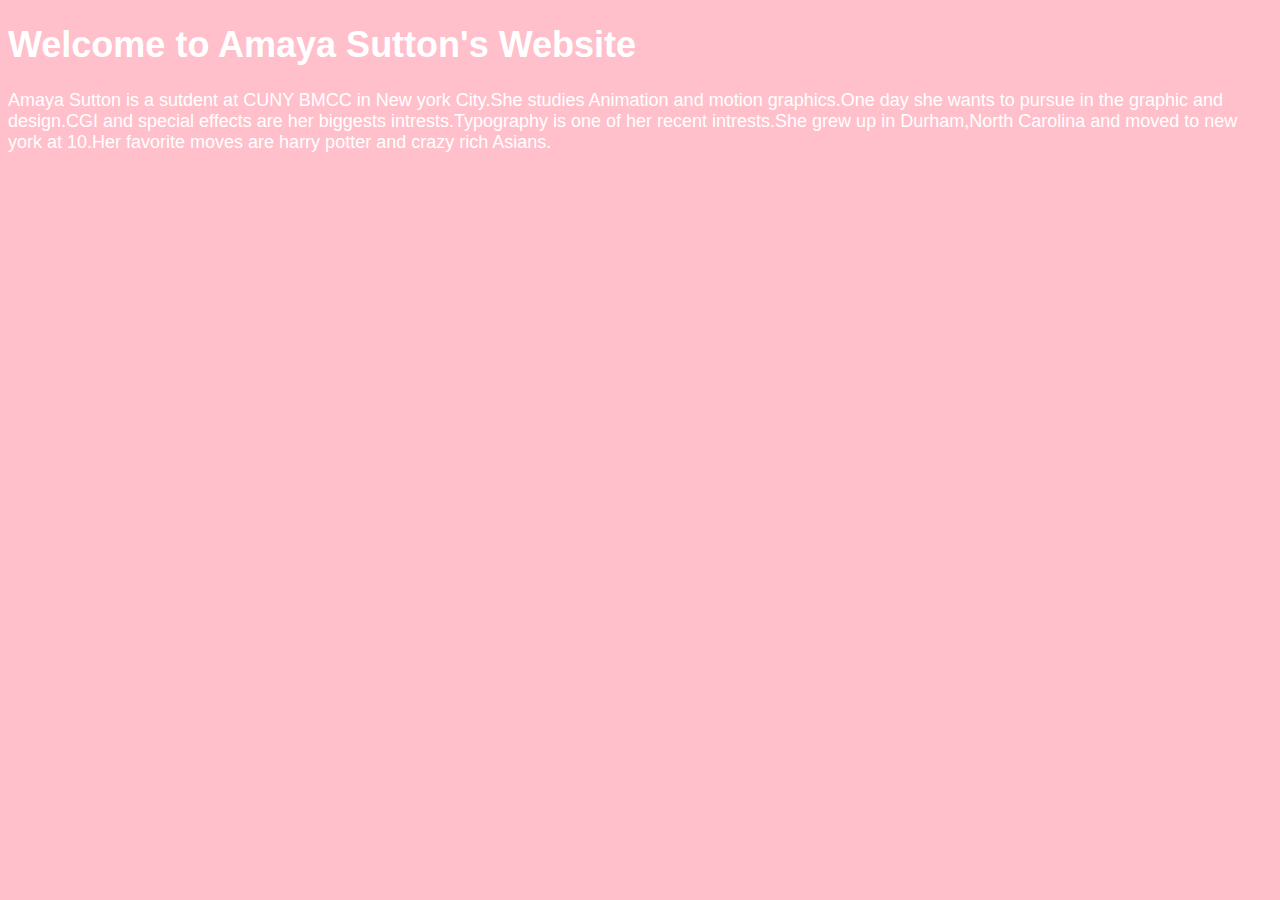
<file: index.html>
<!DOCTYPE html>
<html>
	<head>
		<title>Amaya Sutton</title>
		<style>
			/*
				selector {
					property: value;
				}
			*/

			body{
				background-color: pink;
				color: white;
				font-size: large; 
				font-family:"Comic Sans MS", cursive, sans-serif;
			}
		</style>
	</head>
	<body>
		<h1>Welcome to Amaya Sutton's Website</h1>
		<p>Amaya Sutton is a sutdent at CUNY BMCC in New york City.She studies Animation and motion graphics.One day she wants to pursue in the graphic and design.CGI and special effects are her biggests intrests.Typography is one of her recent intrests.She grew up in Durham,North Carolina and moved to new york at 10.Her favorite moves are harry potter and crazy rich Asians.</p>
	</body>
</html>
</file>
